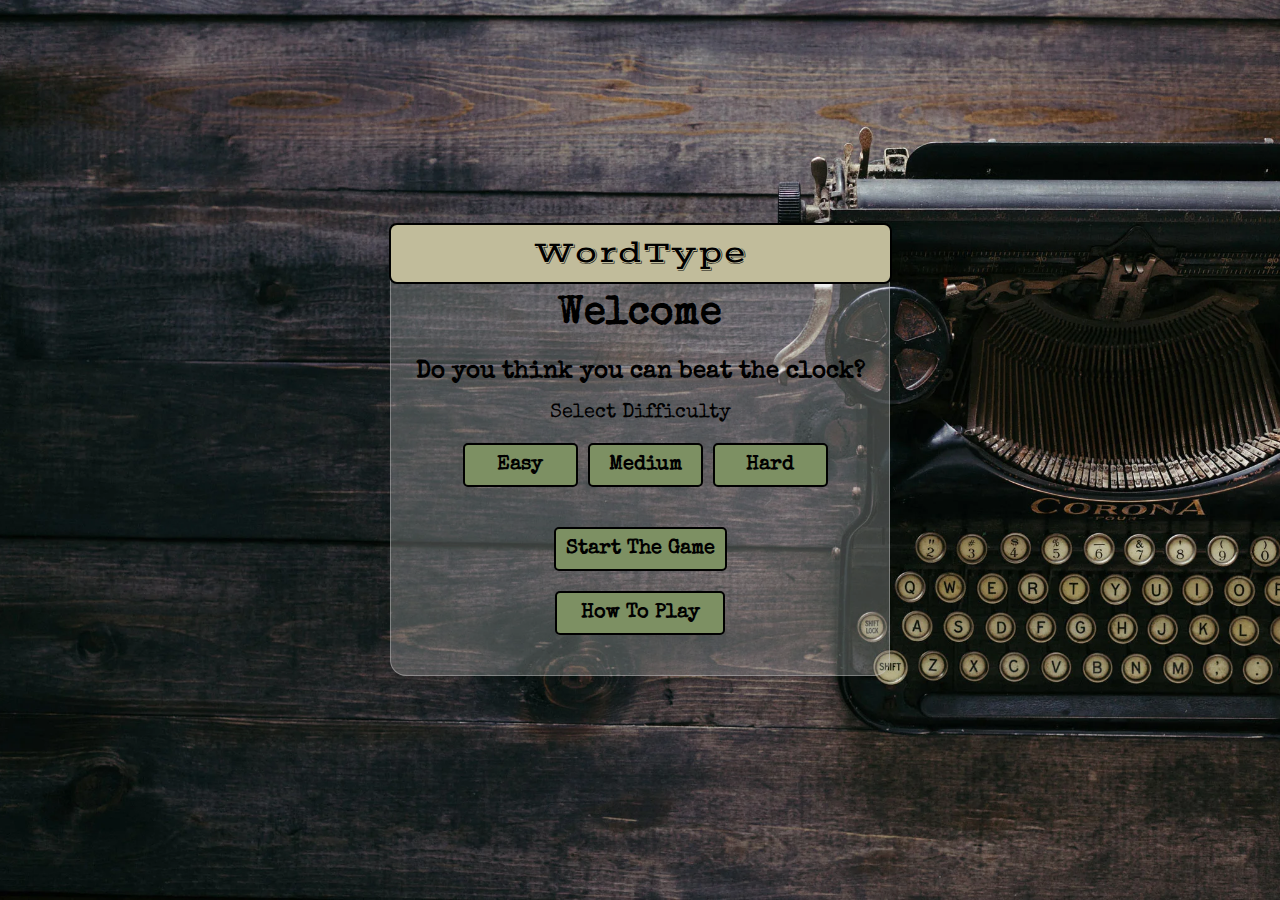
<file: index.html>
<!DOCTYPE html>
<html lang="en">

<head>
    <meta charset="UTF-8">
    <meta http-equiv="X-UA-Compatible" content="IE=edge">
    <meta name="viewport" content="width=device-width, initial-scale=1.0">
    <meta name="description" content="Speed Typing Game">
    <meta name="keywords" content="game, typing, fast typing">
    <!-- Favicon -->
    <link rel="apple-touch-icon" sizes="180x180" href="./assets/images/favicon/apple-touch-icon.png">
    <link rel="icon" type="image/png" sizes="32x32" href="./assets/images/favicon/favicon-32x32.png">
    <link rel="icon" type="image/png" sizes="16x16" href="./assets/images/favicon/favicon-16x16.png">
    <!-- Link to css -->
    <link rel="stylesheet" href="./assets/css/style.css">
    <title>WordType</title>
</head>

<body>
    <!-- main background container holding the background image -->
    <div id="main">
        <!-- Container holding the different screens changing -->
        <div id="container">
            <!-- Container for the logo -->
            <header class="logo-container">
                <h1 id="logo">WordType</h1>
            </header>

            <!-- Welcome Screen -->
            <div id="welcome-screen">
                <div id="text-holder">
                    <h1 id="welcome-text"></h1>
                </div>
                <h2 id="text2">Do you think you can beat the clock?</h2>
                <p>Select Difficulty</p>
                <div id="button-container">
                    <button data-type="easy" class="difficulty-btn">Easy</button>
                    <button data-type="medium" class="difficulty-btn">Medium</button>
                    <button data-type="hard" class="difficulty-btn">Hard</button>
                </div>
                <div id="error-start"></div>
                <button id="start">Start The Game</button>
                <button id="how-to-play">How To Play</button>
            </div>

            <!-- Start Game Screen -->
            <div id="start-game">
                <div id="text">
                    <h1 id="display-word"></h1>
                    <input type="text" id="input" autocomplete="off">
                </div>
                <div id="info">
                    <p>Score: <span id="score">10</span></p>
                    <p>Time: <span id="time">30</span>s</p>
                </div>
            </div>

            <!-- End Game Screen -->
            <div id="end-game">
                <h1>The Time Is Up!</h1>
                <p class="end-text">Your Score Is <span class="end-text" id="result">20</span></p>
                <p class="end-text" id="result-msg"></p>

                <input type="text" id="input-name" autocomplete="off" placeholder="Name">
                <button id="submit" disabled>Submit</button>
            </div>

            <!-- Score screen at the end of the game -->
            <div id="score-screen">
                <div id="score-background">
                    <h2>Hall of Fame</h2>
                    <ul id="score-list">
                    </ul>
                </div>
                <a id="play-again" href="index.html">Play Again</a>
            </div>
        </div>
    </div>

    <!-- Modal -->
    <div id="modal-container">
        <div id="modal">
            <h2>How To Play WordType</h2>
            <p>The rules of the game are very simple. You have 30 seconds to type as many words as possible. You can
                select the level of difficulty and press start. Once the game has started the timer will start. Tic Toc!
                <br>
                You can use capital or lowercase letters that will not affect the result. Once a letter is typed the
                corresponding letter in the example word will turn green for correct or red for wrong. Once all letters
                are correct, a new word will be displayed. <br>
                And remember, you only have 30 seconds.
            </p>
            <button id="close">Got It!</button>
        </div>
    </div>
    
    <script src="./assets/js/script.js"></script>
    <script src="./assets/js/words.js"></script>
</body>

</html>
</file>
<file: assets/css/style.css>
@import url('https://fonts.googleapis.com/css2?family=Special+Elite&family=Vast+Shadow&display=swap');

* {
    box-sizing: border-box;
    margin: 0;
}

body {
    font-family: 'Special Elite', sans-serif;
}

/* Main container holding the background image */
#main {
    background-image: url(../images/typewritter-background.webp);
    min-height: 100vh;
    background-position: center;
    background-size: cover;
    display: flex;
    align-items: center;
    justify-content: center;
}

/* Container holding the different screens */
#container {
    width: 500px;
    min-height: 380px;
    max-width: 60%;
    background: rgba(201, 201, 201, 0.29);
    border-radius: 16px;
    border: 1px solid rgba(201, 201, 201, 0.43);
    box-shadow: 0 4px 30px rgba(0, 0, 0, 0.1);
    padding: 20px;
    position: relative;
}

.logo-container {
    width: 100%;
    display: flex;
    justify-content: center;
}

#logo {
    font-size: 30px;
    font-family: 'Vast Shadow', sans-serif;
    font-weight: 400;
    text-align: center;
    background-color: #c1bc9b;
    border: 2px solid #000000;
    width: 101%;
    border-radius: 8px;
    padding: 10px 0 10px 0;
    position: absolute;
    top: -2px;
    left: -2px;
}

/* Welcome screen appears when page loads */
#welcome-screen {
    width: 100%;
    height: 100%;
    display: flex;
    flex-direction: column;
    align-items: center;
    justify-content: center;
    margin-top: 10px;
}

#welcome-screen h1 {
    margin: 35px 0 15px 0;
    font-size: 2.5em;
    text-align: center;
    padding-top: 5px;
}

#welcome-screen h2 {
    margin: 10px 0 10px 0;
    text-align: center;
}

#welcome-screen p {
    margin-bottom: 15px;
    font-size: 20px;
    text-align: center;
}

#button-container {
    display: flex;
    justify-content: space-around;
    flex-wrap: wrap;
}

.difficulty-btn {
    width: 115px;
    margin: 0 0 20px 10px;
    padding: 10px 10px;
    font-family: inherit;
    font-weight: bold;
    font-size: 20px;
    background-color: #7d9063;
    border-radius: 5px;
    border: 2px solid #000;
    cursor: pointer;
}

#start {
    padding: 10px 10px;
    font-family: inherit;
    font-weight: bold;
    font-size: 20px;
    background-color: #7d9063;
    margin-bottom: 20px;
    border-radius: 5px;
    border: 2px solid #000;
    cursor: pointer;
}

#start:active {
    background-color: #a14531;
    transform: scale(0.9);
    border: 2px inset #7a3728;
}

.difficulty-btn.active {
    background-color: #a14531;
    transform: scale(0.9);
    border: 2px inset #7a3728;
}

#how-to-play{
    width: 170px;
    padding: 10px 10px;
    font-family: inherit;
    font-weight: bold;
    font-size: 20px;
    background-color: #7d9063;
    margin-bottom: 20px;
    border-radius: 5px;
    border: 2px solid #000;
    cursor: pointer;
}

#how-to-play:active {
    background-color: #a14531;
    transform: scale(0.9);
    border: 2px inset #7a3728;
}

#error-start {
    height: 20px;
    color: #b92500;
    font-weight: bolder;
}

/* Modal */
#modal-container {
    width: 100%;
    height: 100%;
    position: fixed;
    overflow-y: auto;
    top: 0;
    left: 0;
    z-index: 1;
    background-color: rgba(136, 126, 59, 0.553);
    display: none;
    align-items: center;
    justify-content: center;
}


#modal {
    max-width: 500px;
    min-height: 350px;
    display: flex;
    flex-direction: column;
    align-items: center;
    justify-content: center;
    background: rgb(222, 222, 204);
    background: radial-gradient(circle, rgba(222, 222, 204, 1) 0%, rgba(214, 205, 157, 1) 82%);
    padding: 30px;
    margin: 40px 20px 0 20px;
    border: 2px solid #000;
    border-radius: 10px;
    box-shadow: 10px 13px 5px 0px rgba(0, 0, 0, 0.39);
    animation-name: popup;
    animation-duration: 0.4s;
    transition-timing-function: ease-in;
}
/* add animation to the popup */
@keyframes popup {
    from {transform: scale(0.1); opacity: 0;}
    to {transform: scale(1); opacity: 1;}
}

#modal h2, p {
    text-align: center;
    padding: 10px 0 5px 0;
    line-height: 1.2rem;
}


#close {
    width: 170px;
    padding: 10px 10px;
    font-family: inherit;
    font-weight: bold;
    font-size: 20px;
    background-color: #7d9063;
    margin-bottom: 20px;
    border-radius: 5px;
    border: 2px solid #000;
    cursor: pointer;
}

#close:active {
    background-color: #a14531;
    transform: scale(0.9);
    border: 2px inset #7a3728;
}

/* Start Game screen, displaying the game */
#start-game {
    width: 100%;
    height: 100%;
    display: none;
    flex-direction: column;
    align-items: center;
    justify-content: center;
    margin-top: 120px;
}

#text {
    text-align: center;
    align-items: center;
    width: 100%;
    padding: 10px;
}

#display-word {
    font-size: 3rem;
    margin-bottom: 15px;
}

#input {
    background-color: transparent;
    border: 0;
    border-bottom: 3px solid #000;
    padding: 10px;
    width: 100%;
    font-size: 2.5rem;
    font-family: inherit;
    font-weight: bold;
    text-align: center;
}

/* Add colors to correct or wrong letters */
.green {
    color: #7d9063;
}

.red {
    color: #a14531;
}

/* Container holding the score and the time */
#info {
    width: 90%;
    display: flex;
    flex-wrap: wrap;
    justify-content: space-between;
}

#info p {
    font-size: 24px;
    margin: 8px;
    font-weight: bold;
}

/* End game screen */
#end-game {
    width: 100%;
    height: 100%;
    display: none;
    flex-direction: column;
    align-items: center;
    justify-content: center;
    margin-top: 80px;
}

#end-game h1 {
    margin-bottom: 10px;
    text-align: center;
}

.end-text {
    font-size: 26px;
    font-weight: bold;
    margin: 10px 0 5px 0;
    text-align: center;
    line-height: 2rem;
}

#input-name {
    background-color: transparent;
    border: 0;
    border-bottom: 3px solid #000;
    margin-bottom: 30px;
    padding: 10px;
    width: 70%;
    font-size: 2rem;
    font-family: inherit;
    font-weight: bold;
    text-align: center;
}

#submit {
    padding: 10px 20px;
    font-family: inherit;
    font-weight: bold;
    font-size: 20px;
    background-color: #7d9063;
    margin-bottom: 30px;
    cursor: pointer;
}

#submit:active {
    background-color: #a14531;
    transform: scale(0.9);
    border: 2px inset #7a3728;
}

/* score screen */
#score-screen {
    display: none;
    margin-top: 30px;
    flex-direction: column;
    align-items: center;
    justify-content: center;
}

#score-background {
    background: rgb(222, 222, 204);
    background: radial-gradient(circle, rgba(222, 222, 204, 1) 0%, rgba(214, 205, 157, 1) 82%);
    padding: 40px;
    border: 2px solid #000;
    border-radius: 10px;
    box-shadow: 10px 13px 5px 0px rgba(0, 0, 0, 0.39);
    margin: 20px 0 30px 0;
}

#score-list {
    padding: 0;
}

#score-list li {
    list-style: none;
    font-size: 20px;
    font-weight: 600;
    padding: 5px;
    text-align: center;
}

#play-again {
    padding: 10px 20px;
    font-family: inherit;
    font-weight: bold;
    font-size: 20px;
    background-color: #7d9063;
    border-radius: 5px;
    margin-bottom: 30px;
    text-decoration: none;
    color: #000;
    border: 2px solid black;
    cursor: pointer;
}

#play-again:active {
    background-color: #a14531;
    transform: scale(0.9);
    border: 2px inset #7a3728;
}

#score-screen h2 {
    text-align: center;
    padding-bottom: 20px;
}

/* 404 Page */
#body-404 {
    background: rgb(144,99,77);
    background: linear-gradient(90deg, rgba(144,99,77,1) 0%, rgba(42,41,41,1) 100%);
    display: flex;
    align-items: center;
    justify-content: center;
    height: 100vh;
}

#papyrus {
    background-image: url('../images/papyrus.png');
    background-position: center;
    background-repeat: no-repeat;
    background-size: cover;
    width: 400px;
    min-height: 500px;
    display: flex;
    flex-direction: column;
    align-items: center;
    justify-content: center;
}

#papyrus h1, h2 {
    margin: 10px 0 20px;
    text-align: center;
}

#papyrus h1 {
    font-size: 2.5rem;
}

.go-back {
    padding: 10px 20px;
    font-family: inherit;
    font-weight: bold;
    font-size: 20px;
    background-color: #7d9063;
    margin-bottom: 30px;
    text-decoration: none;
    color: #000;
    border: 2px solid #000;
    cursor: pointer;
}

.go-back:active {
    background-color: #a14531;
    transform: scale(0.9);
    border: 2px inset #7a3728;
}

/* Media query for smaller than 800px screens */
@media (max-width: 800px) {

    /* Container holding the different screens */
    #container {
        min-height: 380px;
        max-width: 80%;
        padding: 10px;
    }

    /* input field for name */
    #input-name {
        width: 75%;
    }
}

/* Media query for smaller than 600px screens */
@media (max-width: 600px) {

    /* Container holding the typewritter text on welcome screen */
    #text-holder {
        height: 140px;
        max-width: 80%;
        padding: 50px 0 5px 0;
    }

    #welcome-screen h1 {
        margin: 0;
        font-size: 2.5em;
        padding-top: 0;
    }

    /* The current word displaying in the game screen */
    #display-word {
        font-size: 2.5rem;
        margin-bottom: 15px;
    }

    #input {
        font-size: 2rem;
        width: 90%;
    }
}

/* Media query for smaller than 500px screens */
@media (max-width: 500px) {

    /* container holding th difficulty buttons on welcome screen */
    #button-container {
        display: flex;
        flex-direction: column;
        justify-content: center;
    }

    /* difficulty buttons */
    .difficulty-btn {
        width: 170px;
        margin: 0 0 20px 0;
    }

    /* typwritter text on welcome screen */
    #welcome-screen h1 {
        margin: 0;
        font-size: 2rem;
        padding-top: 0;
    }
    /* container holding the display word and input */
    #text {
        padding: 0;
    }

    #display-word {
        font-size: 2rem;
        margin-bottom: 15px;
    }
/* word input */
    #input {
        font-size: 1.8rem;
    }

    /* End Game Screen */
    #input-name {
        font-size: 1.8rem;
    }
    /* 404 page */
    #papyrus {
        width: 300px;
        min-height: 400px;
    }
}

/* Media query for smaller than 380px screens */
@media (max-width: 380px) {
    /* Current word */
    #display-word {
        font-size: 1.7rem;
        margin-bottom: 15px;
    }
    
    #input {
        font-size: 1.5rem;
    }

    #info p {
        font-size: 20px;
    }

    /* adjust the modal pop up for iphone4 screens */
    #modal {
        margin: 150px 5px 0 5px;
    }
}
</file>
